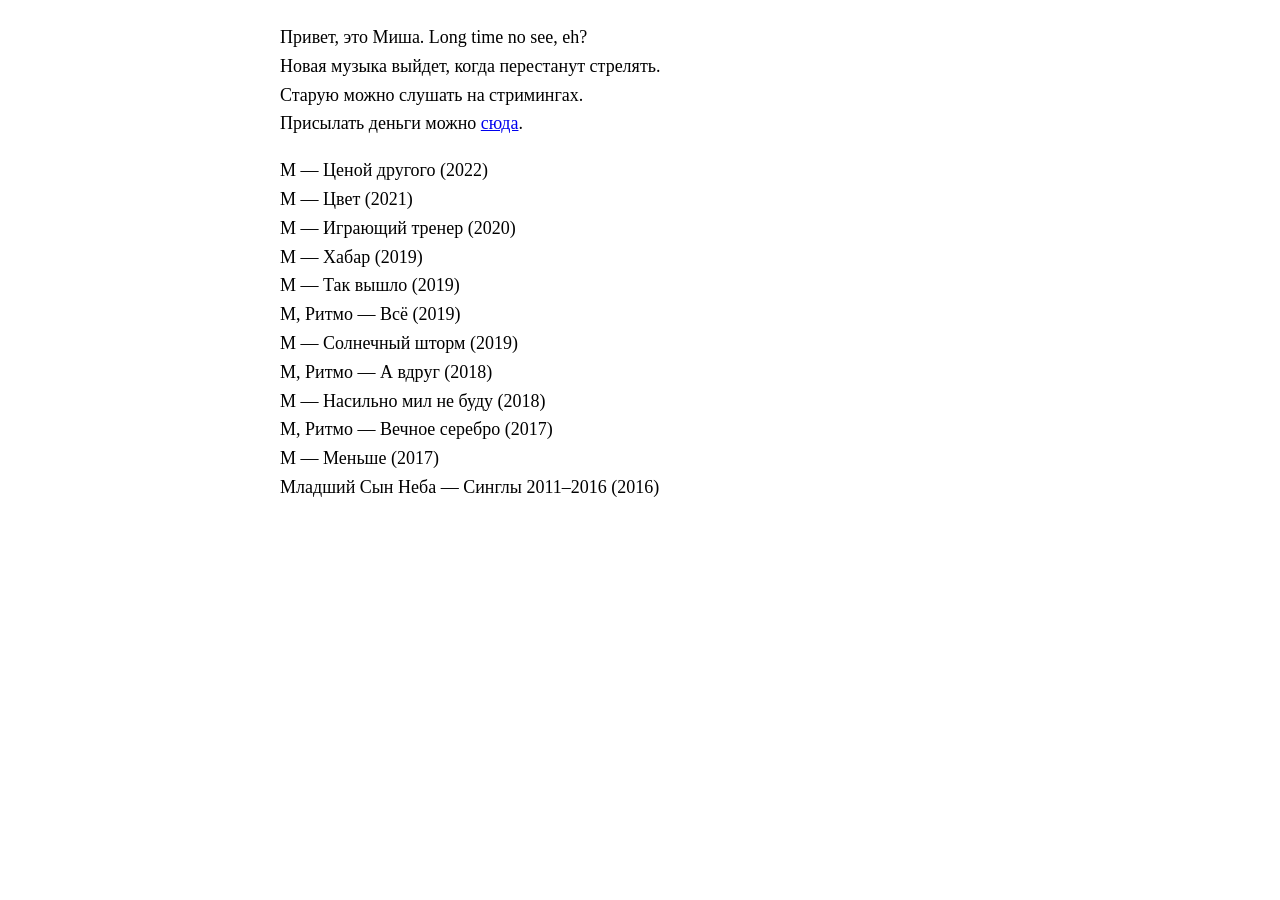
<file: index.html>
<!doctype html>
<html>
<head>
<link rel="icon" href="/favicon.ico" type="image/x-icon">
<link rel="shortcut icon" href="/favicon.ico" type="image/x-icon">
<meta name="viewport" content="width=device-width, initial-scale=1.0">
<meta charset="utf-8">
<title>М</title>
<meta name="viewport" content="width=device-width, initial-scale=1.0">
<link rel="stylesheet" href="style.css">
</head>
<body>
<p>
Привет, это Миша. Long time no see, eh?<br/>
Новая музыка выйдет, когда перестанут стрелять.<br/>
Старую можно слушать на стримингах.<br/>
Присылать деньги можно <a href="https://tips.yandex.ru/guest/payment/5730560">сюда</a>.
</p>
<p>
М — Ценой другого (2022)<br/>
М — Цвет (2021)<br/>
М — Играющий тренер (2020)<br/>
М — Хабар (2019)<br/>
М — Так вышло (2019)<br/>
М, Ритмо — Всё (2019)<br/>
М — Солнечный шторм (2019)<br/>
М, Ритмо — А вдруг (2018)<br/>
М — Насильно мил не буду (2018)<br/>
М, Ритмо — Вечное серебро (2017)<br/>
М — Меньше (2017)<br/>
Младший Сын Неба — Синглы 2011–2016 (2016)  
</p> 
</body>
</html>
</file>
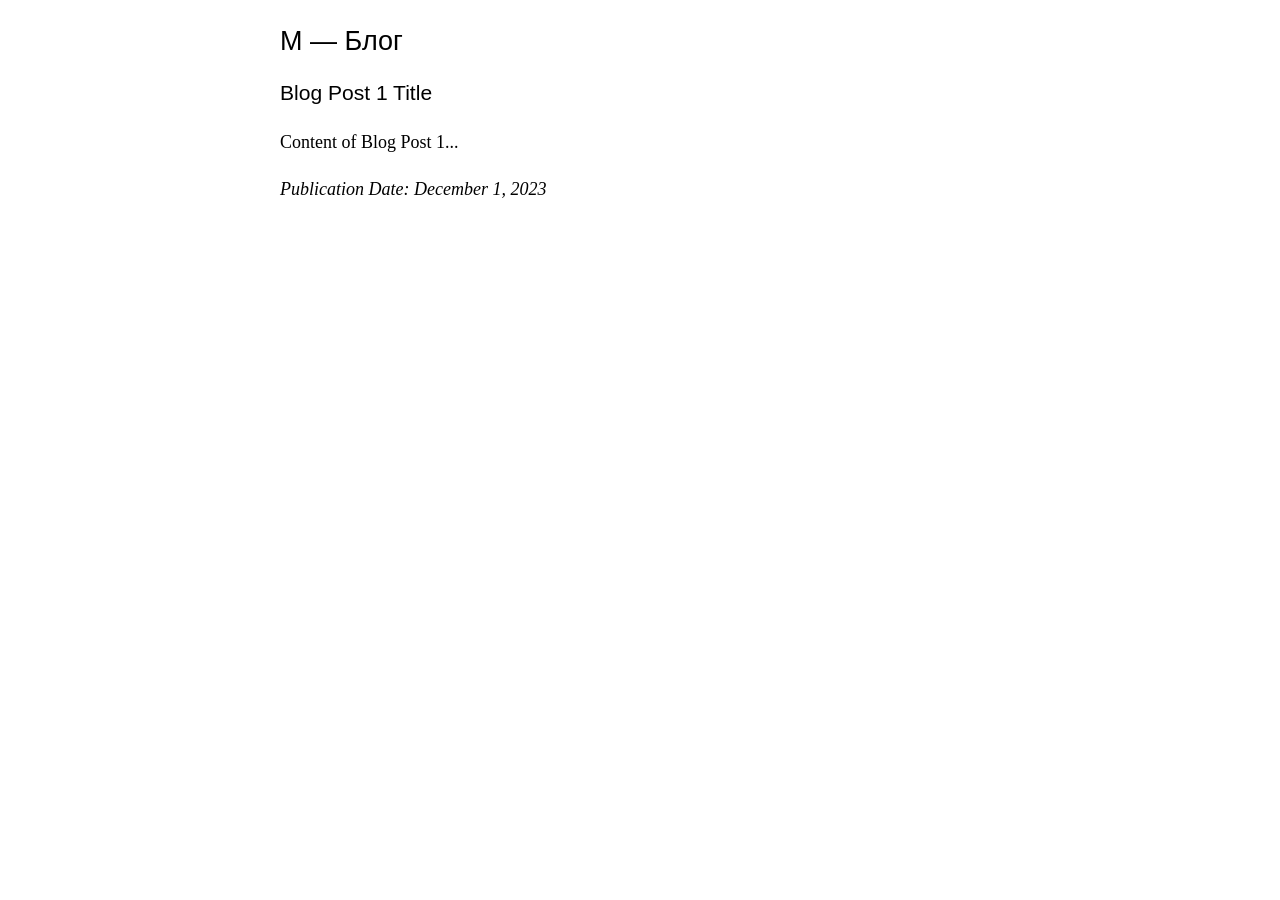
<file: blog.html>
<!DOCTYPE html>
<html>
<head>
    <link rel="icon" href="/favicon.ico" type="image/x-icon">
<link rel="shortcut icon" href="/favicon.ico" type="image/x-icon">
<meta name="viewport" content="width=device-width, initial-scale=1.0">
<meta charset="utf-8">
<title>М — Блог</title>
<meta name="viewport" content="width=device-width, initial-scale=1.0">
<link rel="stylesheet" href="style.css">
</head>
<body>
    <h2>М — Блог</h2>
    <main>
        <article>
            <h3>Blog Post 1 Title</h3>
            <p>Content of Blog Post 1...</p>
            <p><i>Publication Date: December 1, 2023</i></p>
        </article>
    </main>
</body>
</html>
</file>
<file: style.css>
body {
  max-width: 40em;
  margin: 0 auto;
  padding: 5px;
  font-family: Georgia, serif;
  font-size: 18px;
  line-height: 1.6em;
  color: black;
}
h1, h2, h3 {
  font-family: sans-serif;
  font-weight: normal;
}
</file>
